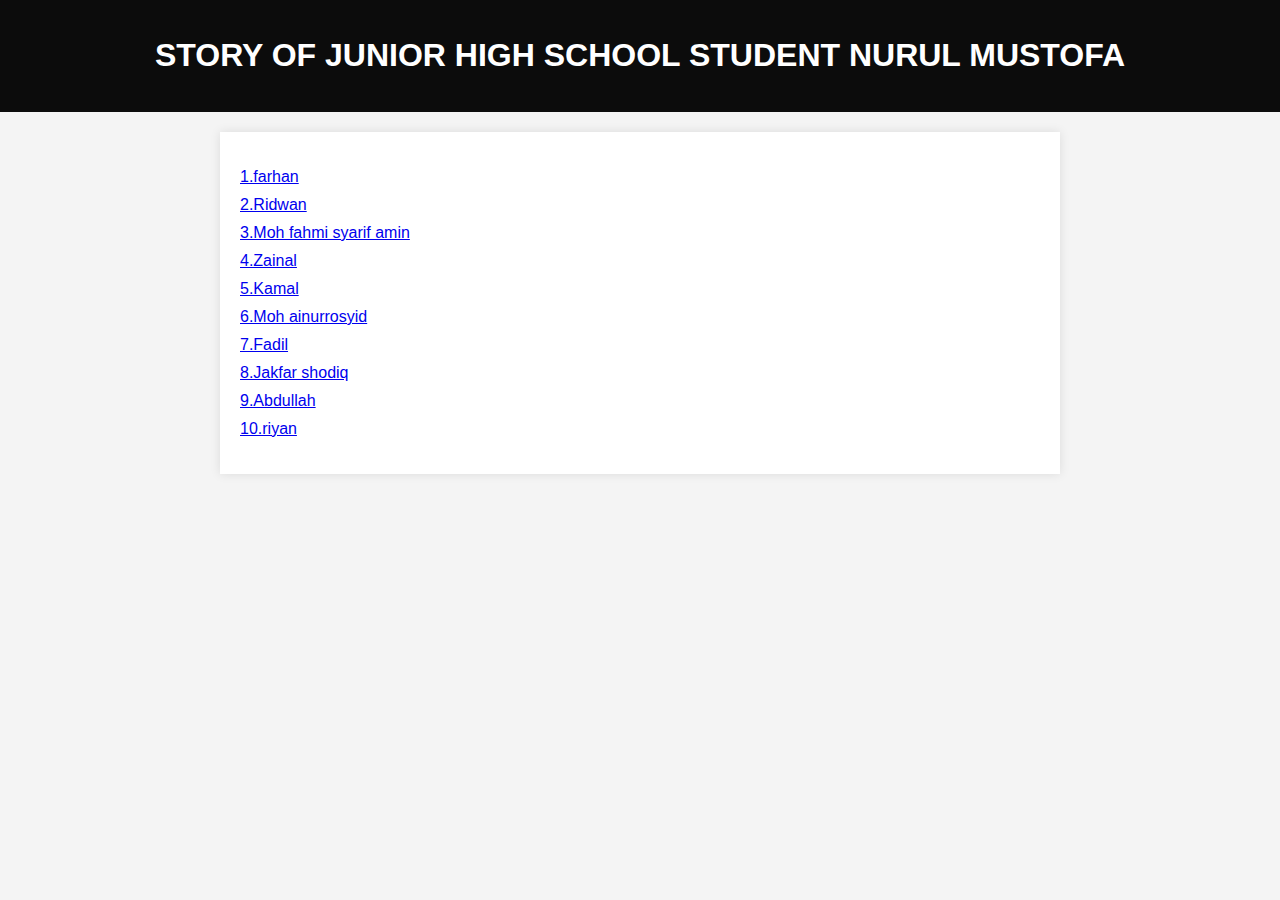
<file: index.html>
<!DOCTYPE html>
<html lang="en">
<head>
    <meta charset="UTF-8">
    <meta name="viewport" content="width=device-width, initial-scale=1.0">
    <link rel="stylesheet" href="style.css">
    <title>Cerita Murid</title>
</head>
<body>

    <header>
        <!-- <img src="img/smp.jpg" alt="murid murid smp"> -->
        <h1>STORY OF JUNIOR HIGH SCHOOL STUDENT NURUL MUSTOFA </h1>
       
    </header>

    <section>
        <ul>
            <li><a href="farhan.html">1.farhan</a></li>
            <li><a href="Ridwan.html">2.Ridwan</a></li>
            <li><a href="fahmi.html">3.Moh fahmi syarif amin</a></li>
            <li><a href="zainal.html">4.Zainal</a></li>
            <li><a href="kamal.html">5.Kamal</a></li>
            <li><a href="rosyid.html">6.Moh ainurrosyid</a></li>
            <li><a href="fadil.html">7.Fadil</a></li>
            <li><a href="jakfar.html">8.Jakfar shodiq</a></li>
            <li><a href="abdullah.html">9.Abdullah</a></li>
            <li><a href="riyan.html">10.riyan</a></li>
            

            <!-- Tambahkan judul cerita murid laki-laki lainnya di sini -->
        </ul>
    </section>

</body>
</html>
</file>
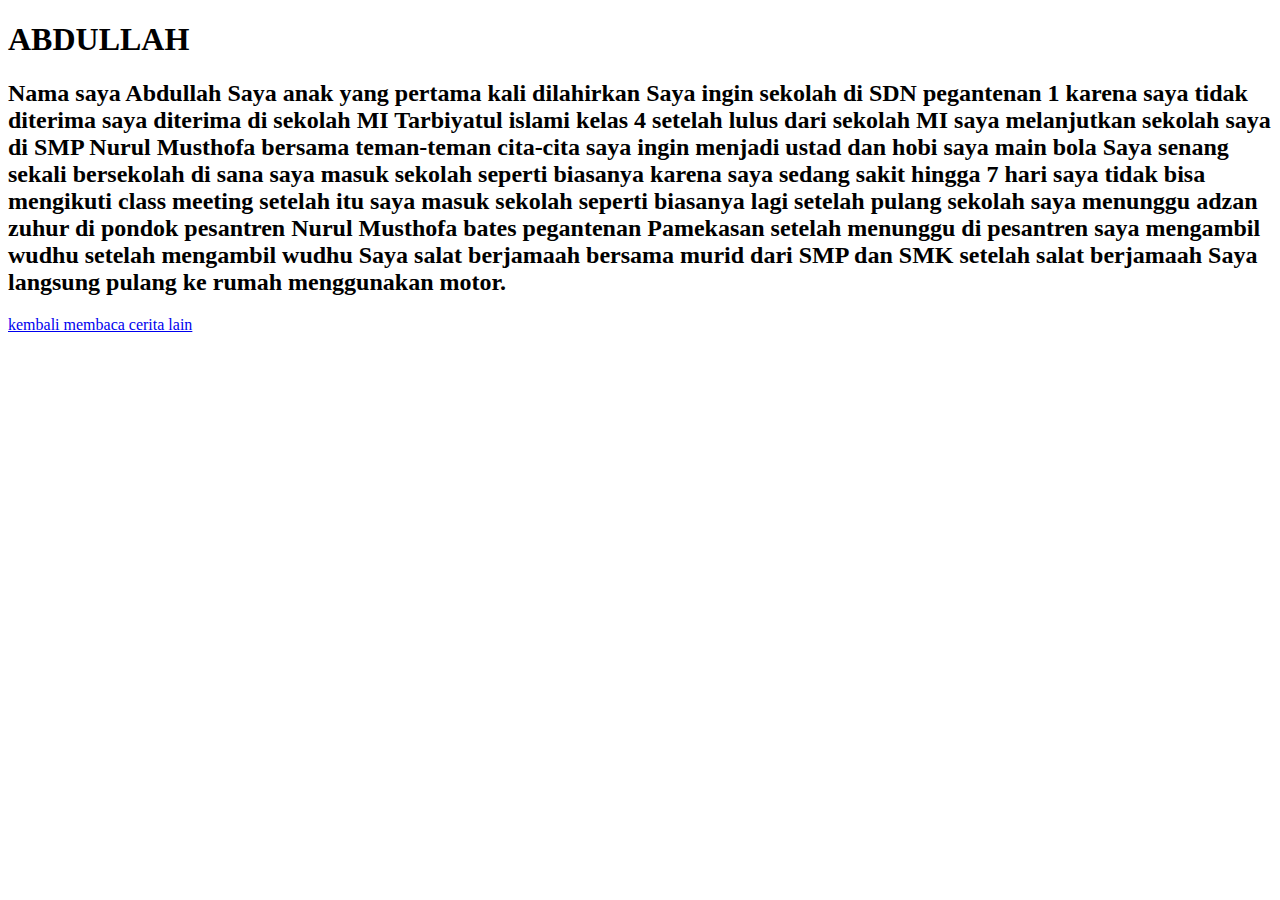
<file: abdullah.html>
<!DOCTYPE html>
<html lang="en">
<head>
    <meta charset="UTF-8">
    <meta name="viewport" content="width=device-width, initial-scale=1.0">
    <title>Document</title>
</head>
<body>
    <h1>ABDULLAH</h1>
    <h2>Nama saya Abdullah Saya anak yang pertama kali dilahirkan Saya ingin sekolah di SDN pegantenan 1 karena saya tidak diterima saya diterima di sekolah MI Tarbiyatul islami kelas 4 setelah lulus dari sekolah MI saya melanjutkan sekolah saya di SMP Nurul Musthofa bersama teman-teman cita-cita saya ingin menjadi ustad dan hobi saya main bola Saya senang sekali bersekolah di sana saya masuk sekolah seperti biasanya karena saya sedang sakit hingga 7 hari saya tidak bisa mengikuti class meeting setelah itu saya masuk sekolah seperti biasanya lagi setelah pulang sekolah saya menunggu adzan zuhur di pondok pesantren Nurul Musthofa bates pegantenan Pamekasan setelah menunggu di pesantren saya mengambil wudhu setelah mengambil wudhu Saya salat berjamaah bersama murid dari SMP dan SMK setelah salat berjamaah Saya langsung pulang ke rumah menggunakan motor.</h2>
    <a href="index.html">kembali membaca cerita lain</a>
</body>
</html>
</file>
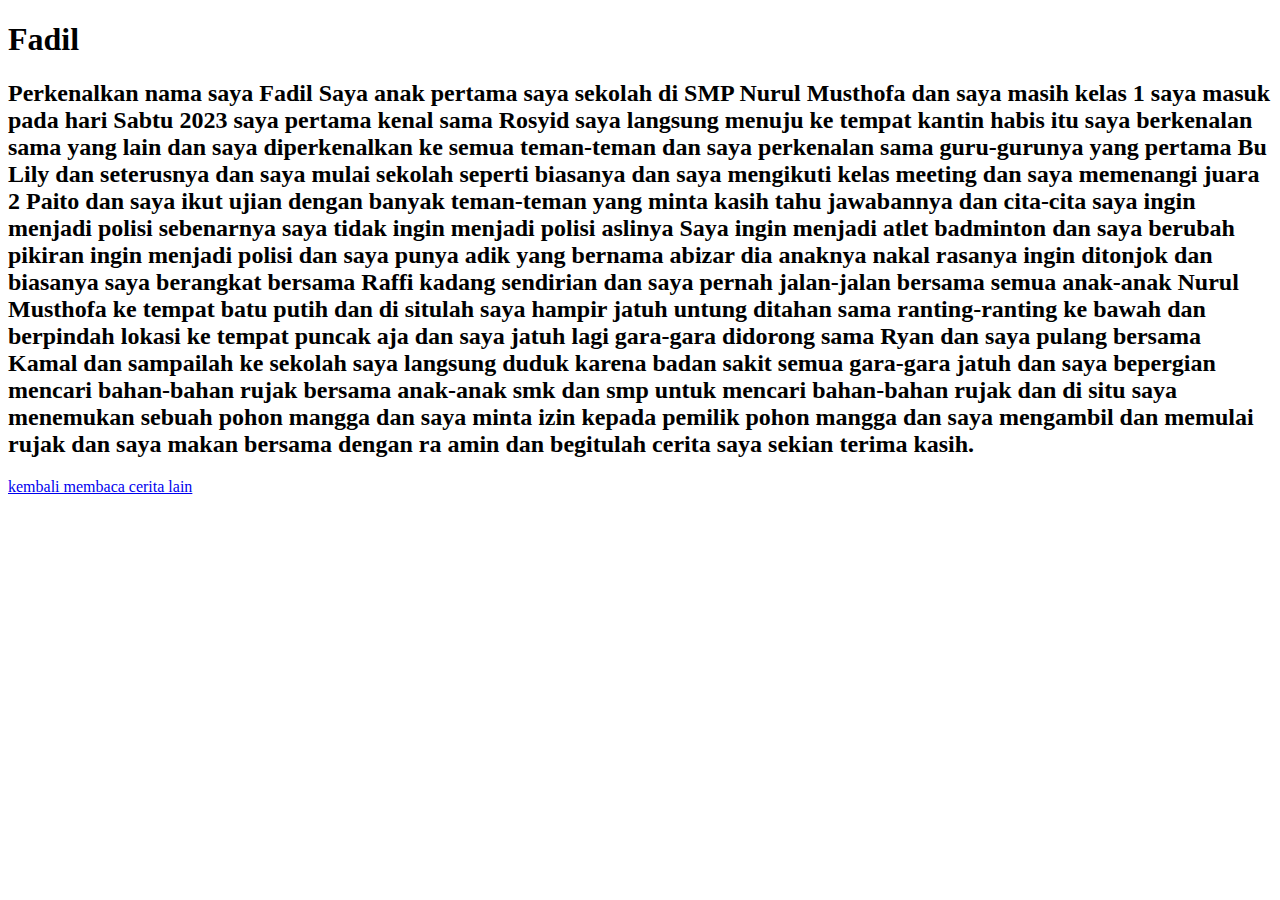
<file: fadil.html>
<!DOCTYPE html>
<html lang="en">
<head>
    <meta charset="UTF-8">
    <meta name="viewport" content="width=device-width, initial-scale=1.0">
    <title>Document</title>
</head>
<body>
    <h1>Fadil</h1>
    <h2>Perkenalkan nama saya Fadil Saya anak pertama saya sekolah di SMP Nurul Musthofa dan saya masih kelas 1 saya masuk pada hari Sabtu 2023 saya pertama kenal sama Rosyid saya langsung menuju ke tempat kantin habis itu saya berkenalan sama yang lain dan saya diperkenalkan ke semua teman-teman dan saya perkenalan sama guru-gurunya yang pertama Bu Lily dan seterusnya dan saya mulai sekolah seperti biasanya dan saya mengikuti kelas meeting dan saya memenangi juara 2 Paito dan saya ikut ujian dengan banyak teman-teman yang minta kasih tahu jawabannya dan cita-cita saya ingin menjadi polisi sebenarnya saya tidak ingin menjadi polisi aslinya Saya ingin menjadi atlet badminton dan saya berubah pikiran ingin menjadi polisi dan saya punya adik yang bernama abizar dia anaknya nakal rasanya ingin ditonjok dan biasanya saya berangkat bersama Raffi kadang sendirian dan saya pernah jalan-jalan bersama semua anak-anak Nurul Musthofa ke tempat batu putih dan di situlah saya hampir jatuh untung ditahan sama ranting-ranting ke bawah dan berpindah lokasi ke tempat puncak aja dan saya jatuh lagi gara-gara didorong sama Ryan dan saya pulang bersama Kamal dan sampailah ke sekolah saya langsung duduk karena badan sakit semua gara-gara jatuh dan saya bepergian mencari bahan-bahan rujak bersama anak-anak smk dan smp untuk mencari bahan-bahan rujak dan di situ saya menemukan sebuah pohon mangga dan saya minta izin kepada pemilik pohon mangga dan saya mengambil dan memulai rujak dan saya makan bersama dengan ra amin dan begitulah cerita saya sekian terima kasih.</h2>
    <a href="index.html">kembali membaca cerita lain</a>
</body>
</html>
</file>
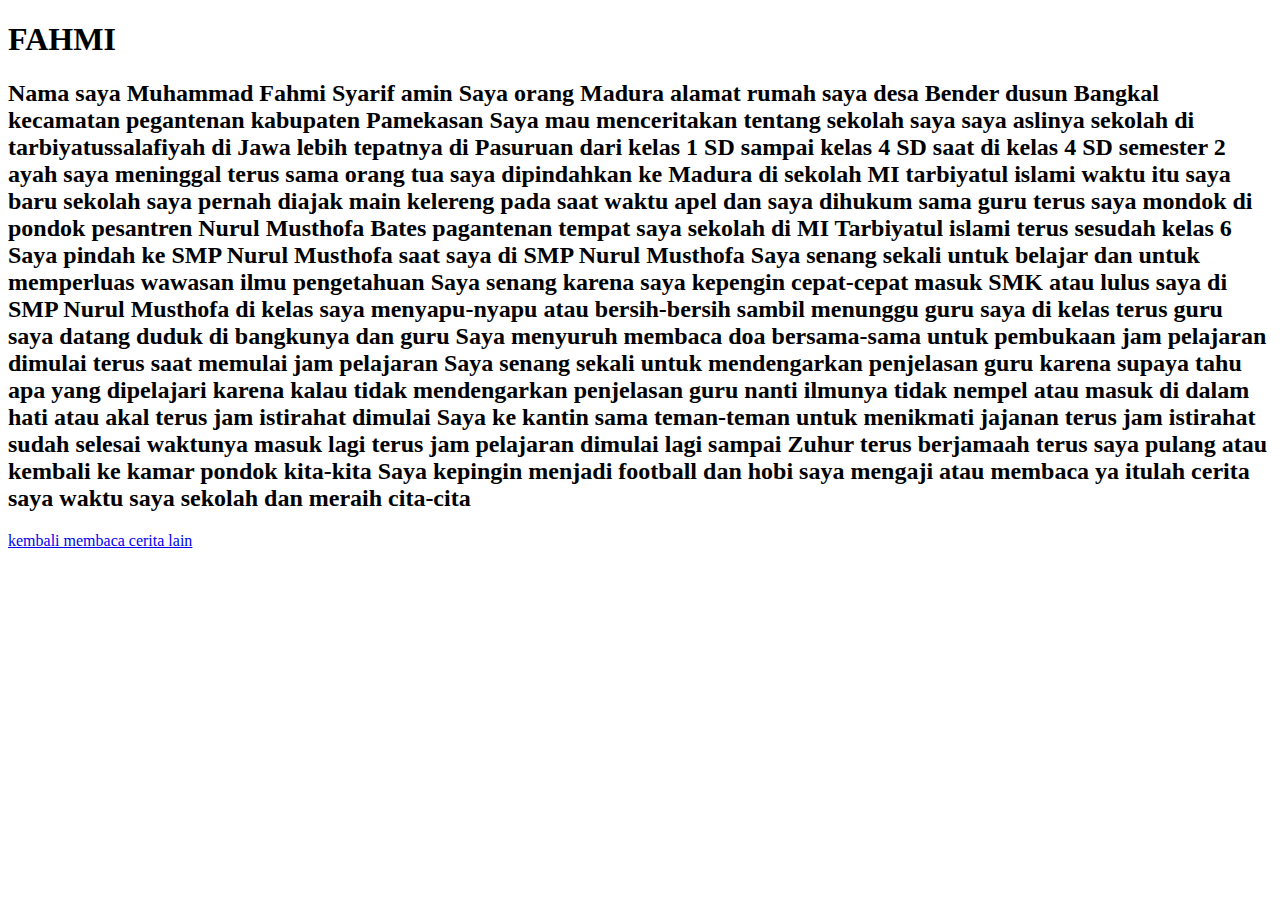
<file: fahmi.html>
<!DOCTYPE html>
<html lang="en">
<head>
    <meta charset="UTF-8">
    <meta name="viewport" content="width=device-width, initial-scale=1.0">
    <title>Document</title>
</head>
<body>
    <h1>FAHMI</h1>
    <h2>Nama saya Muhammad Fahmi Syarif amin Saya orang Madura alamat rumah saya desa Bender dusun Bangkal kecamatan pegantenan kabupaten Pamekasan Saya mau menceritakan tentang sekolah saya saya aslinya sekolah di tarbiyatussalafiyah di Jawa lebih tepatnya di Pasuruan dari kelas 1 SD sampai kelas 4 SD saat di kelas 4 SD semester 2 ayah saya meninggal terus sama orang tua saya dipindahkan ke Madura di sekolah MI tarbiyatul islami waktu itu saya baru sekolah saya pernah diajak main kelereng pada saat waktu apel dan saya dihukum sama guru terus saya mondok di pondok pesantren Nurul Musthofa Bates pagantenan tempat saya sekolah di MI Tarbiyatul islami terus sesudah kelas 6 Saya pindah ke SMP Nurul Musthofa saat saya di SMP Nurul Musthofa Saya senang sekali untuk belajar dan untuk memperluas wawasan ilmu pengetahuan Saya senang karena saya kepengin cepat-cepat masuk SMK atau lulus saya di SMP Nurul Musthofa di kelas saya menyapu-nyapu atau bersih-bersih sambil menunggu guru saya di kelas terus guru saya datang duduk di bangkunya dan guru Saya menyuruh membaca doa bersama-sama untuk pembukaan jam pelajaran dimulai terus saat memulai jam pelajaran Saya senang sekali untuk mendengarkan penjelasan guru karena supaya tahu apa yang dipelajari karena kalau tidak mendengarkan penjelasan guru nanti ilmunya tidak nempel atau masuk di dalam hati atau akal terus jam istirahat dimulai Saya ke kantin sama teman-teman untuk menikmati jajanan terus jam istirahat sudah selesai waktunya masuk lagi terus jam pelajaran dimulai lagi sampai Zuhur terus berjamaah terus saya pulang atau kembali ke kamar pondok kita-kita Saya kepingin menjadi football dan hobi saya mengaji atau membaca ya itulah cerita saya waktu saya sekolah dan meraih cita-cita</h2>
    <a href="index.html">kembali membaca cerita lain</a>
</body>
</html>
</file>
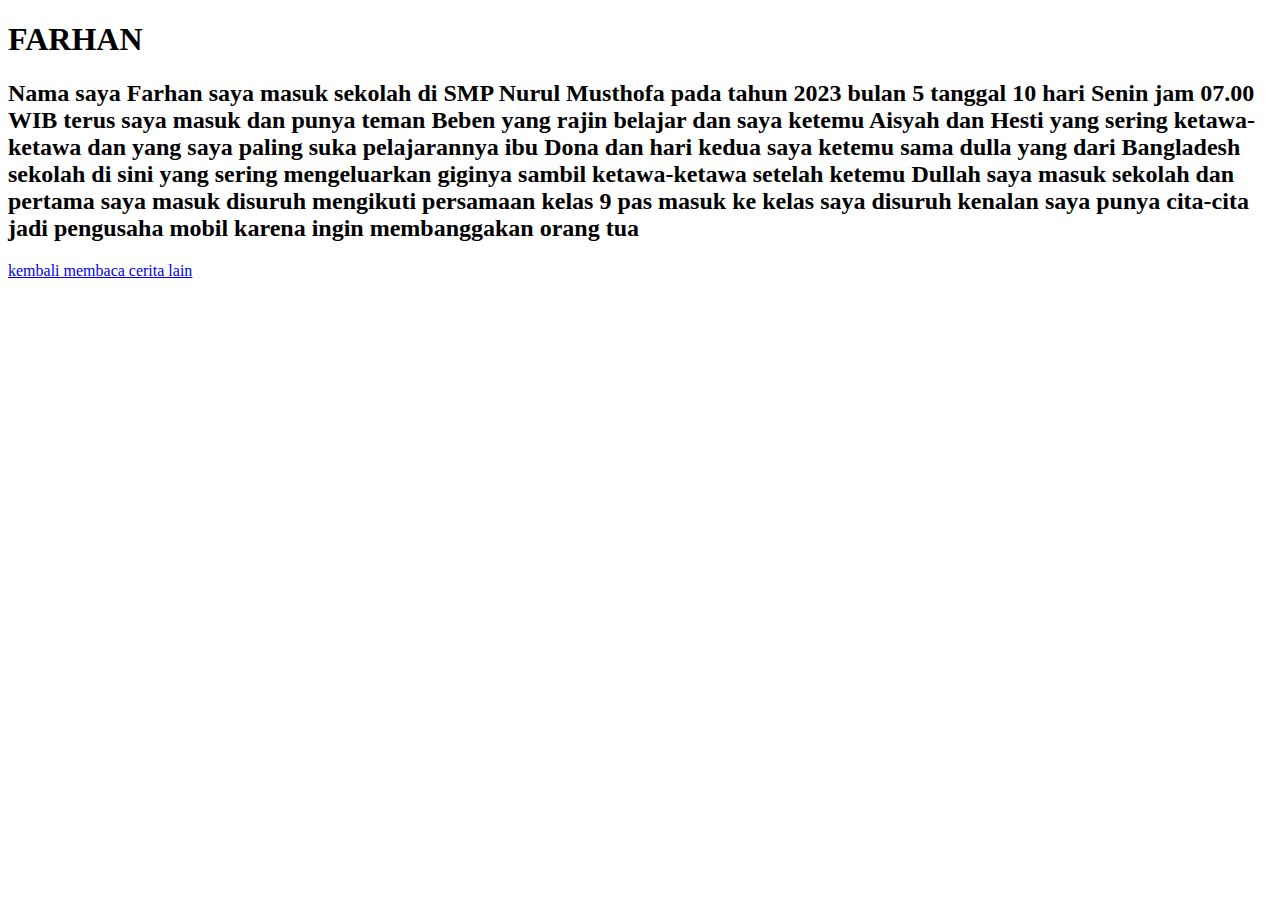
<file: farhan.html>
<!DOCTYPE html>
<html lang="en">
<head>
    <meta charset="UTF-8">
    <meta name="viewport" content="width=device-width, initial-scale=1.0">
    <title>Document</title>
</head>
<body>
    <h1>FARHAN</h1>
    <h2>Nama saya Farhan saya masuk sekolah di SMP Nurul Musthofa pada tahun 2023 bulan 5 tanggal 10 hari Senin jam 07.00 WIB terus 
        saya masuk dan punya teman Beben yang rajin belajar dan saya ketemu Aisyah dan Hesti yang sering ketawa-ketawa dan yang saya paling suka pelajarannya ibu Dona dan hari kedua saya ketemu sama dulla yang dari Bangladesh sekolah di sini yang sering mengeluarkan giginya sambil ketawa-ketawa setelah ketemu Dullah saya masuk sekolah dan pertama saya masuk disuruh mengikuti persamaan kelas 9 pas masuk ke kelas saya disuruh kenalan saya punya cita-cita jadi pengusaha mobil karena ingin membanggakan orang tua</h2>
    <a href="index.html">kembali membaca cerita lain</a>
</body>
</html>
</file>
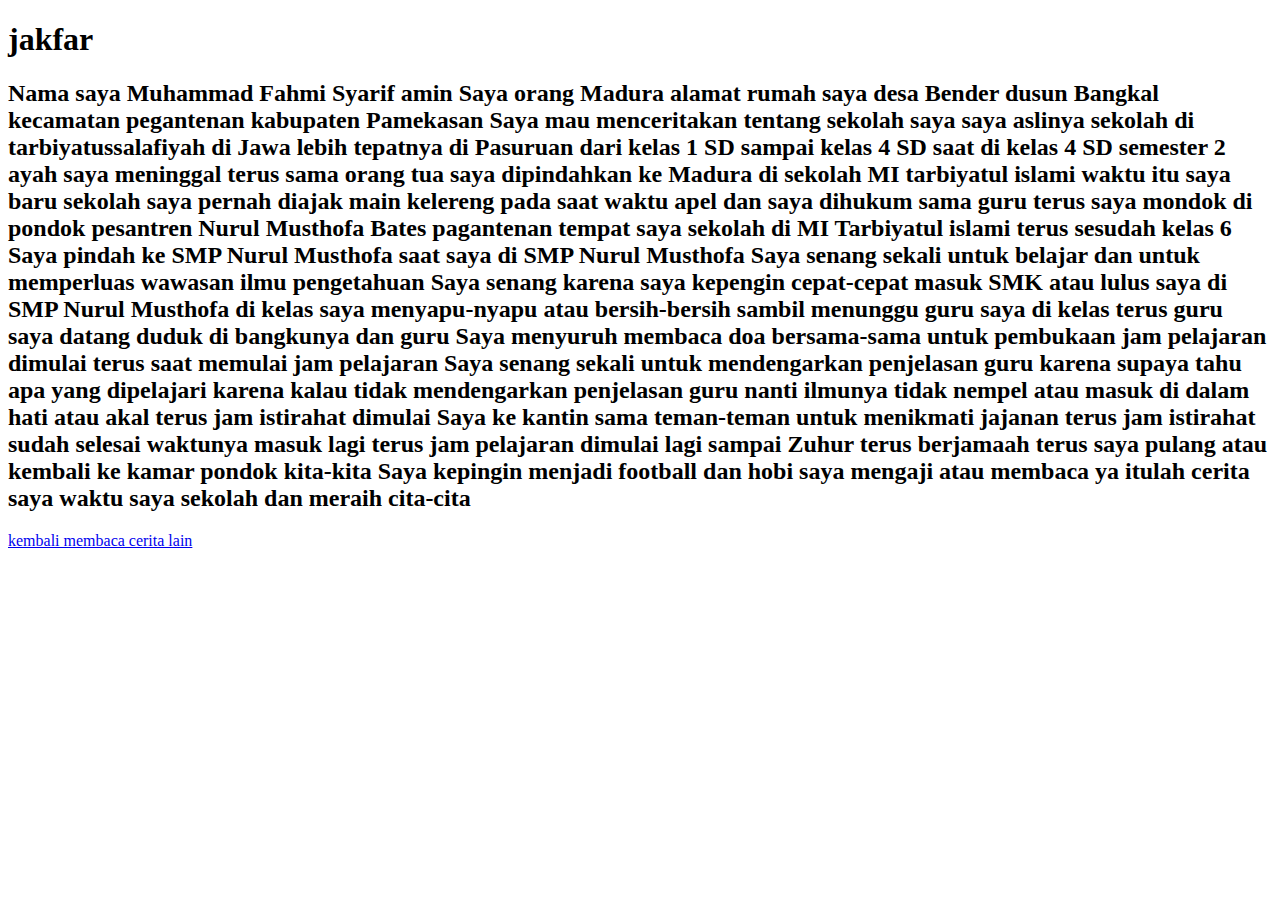
<file: jakfar.html>
<!DOCTYPE html>
<html lang="en">
<head>
    <meta charset="UTF-8">
    <meta name="viewport" content="width=device-width, initial-scale=1.0">
    <title>Document</title>
</head>
<body>
    <h1>jakfar</h1>
    <h2>Nama saya Muhammad Fahmi Syarif amin Saya orang Madura alamat rumah saya desa Bender dusun Bangkal kecamatan pegantenan kabupaten Pamekasan Saya mau menceritakan tentang sekolah saya saya aslinya sekolah di tarbiyatussalafiyah di Jawa lebih tepatnya di Pasuruan dari kelas 1 SD sampai kelas 4 SD saat di kelas 4 SD semester 2 ayah saya meninggal terus sama orang tua saya dipindahkan ke Madura di sekolah MI tarbiyatul islami waktu itu saya baru sekolah saya pernah diajak main kelereng pada saat waktu apel dan saya dihukum sama guru terus saya mondok di pondok pesantren Nurul Musthofa Bates pagantenan tempat saya sekolah di MI Tarbiyatul islami terus sesudah kelas 6 Saya pindah ke SMP Nurul Musthofa saat saya di SMP Nurul Musthofa Saya senang sekali untuk belajar dan untuk memperluas wawasan ilmu pengetahuan Saya senang karena saya kepengin cepat-cepat masuk SMK atau lulus saya di SMP Nurul Musthofa di kelas saya menyapu-nyapu atau bersih-bersih sambil menunggu guru saya di kelas terus guru saya datang duduk di bangkunya dan guru Saya menyuruh membaca doa bersama-sama untuk pembukaan jam pelajaran dimulai terus saat memulai jam pelajaran Saya senang sekali untuk mendengarkan penjelasan guru karena supaya tahu apa yang dipelajari karena kalau tidak mendengarkan penjelasan guru nanti ilmunya tidak nempel atau masuk di dalam hati atau akal terus jam istirahat dimulai Saya ke kantin sama teman-teman untuk menikmati jajanan terus jam istirahat sudah selesai waktunya masuk lagi terus jam pelajaran dimulai lagi sampai Zuhur terus berjamaah terus saya pulang atau kembali ke kamar pondok kita-kita Saya kepingin menjadi football dan hobi saya mengaji atau membaca ya itulah cerita saya waktu saya sekolah dan meraih cita-cita</h2>
    <a href="index.html">kembali membaca cerita lain</a>
</body>
</html>
</file>
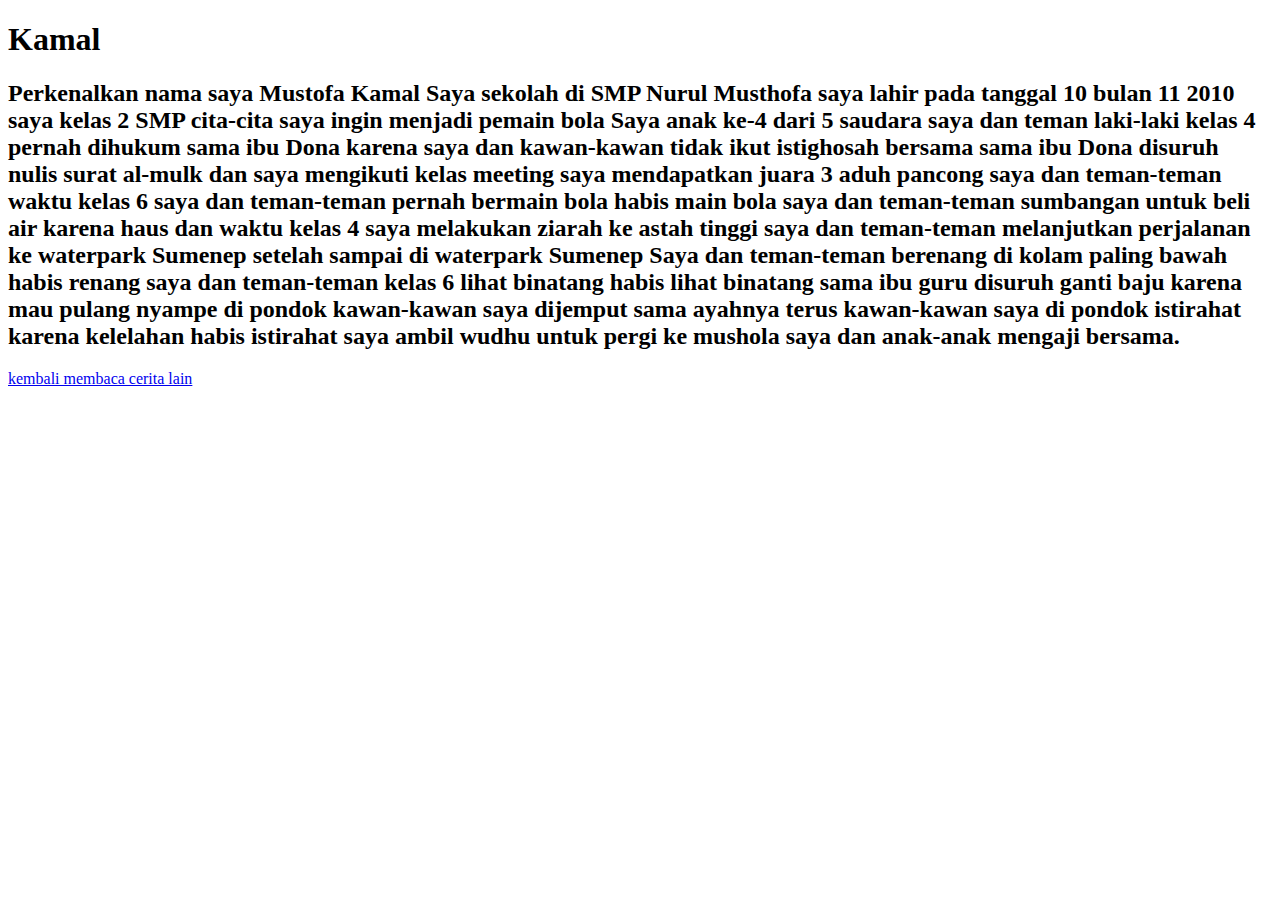
<file: kamal.html>
<!DOCTYPE html>
<html lang="en">
<head>
    <meta charset="UTF-8">
    <meta name="viewport" content="width=device-width, initial-scale=1.0">
    <title>Document</title>
</head>
<body>
    <h1>Kamal</h1>
    <h2>Perkenalkan nama saya Mustofa Kamal Saya sekolah di SMP Nurul Musthofa saya lahir pada tanggal 10 bulan 11 2010 saya kelas 2 SMP cita-cita saya ingin menjadi pemain bola Saya anak ke-4 dari 5 saudara saya dan teman laki-laki kelas 4 pernah dihukum sama ibu Dona karena saya dan kawan-kawan tidak ikut istighosah bersama sama ibu Dona disuruh nulis surat al-mulk dan saya mengikuti kelas meeting saya mendapatkan juara 3 aduh pancong saya dan teman-teman waktu kelas 6 saya dan teman-teman pernah bermain bola habis main bola saya dan teman-teman sumbangan untuk beli air karena haus dan waktu kelas 4 saya melakukan ziarah ke astah tinggi  saya dan teman-teman melanjutkan perjalanan ke waterpark Sumenep setelah sampai di waterpark Sumenep Saya dan teman-teman berenang di kolam paling bawah habis renang saya dan teman-teman kelas 6 lihat binatang habis lihat binatang sama ibu guru disuruh ganti baju karena mau pulang nyampe di pondok kawan-kawan saya dijemput sama ayahnya terus kawan-kawan saya di pondok istirahat karena kelelahan habis istirahat saya ambil wudhu untuk pergi ke mushola saya dan anak-anak mengaji bersama.</h2>
    <a href="index.html">kembali membaca cerita lain</a>
</body>
</html>
</file>
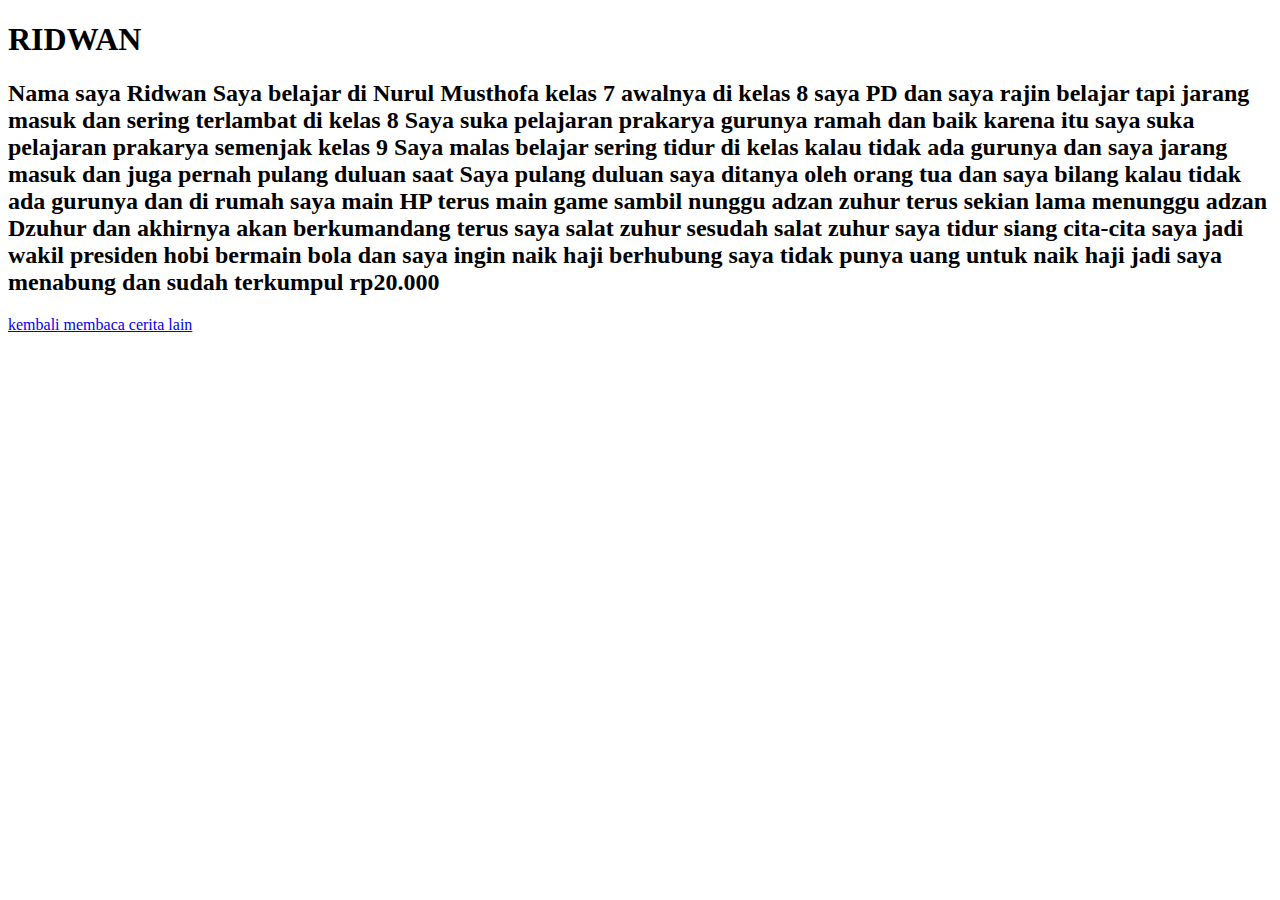
<file: Ridwan.html>
<!DOCTYPE html>
<html lang="en">
<head>
    <meta charset="UTF-8">
    <meta name="viewport" content="width=device-width, initial-scale=1.0">
    <title>Document</title>
</head>
<body>
    <h1>RIDWAN</h1>
    <h2>Nama saya Ridwan Saya belajar di Nurul Musthofa kelas 7 awalnya di kelas 8 saya PD dan saya rajin belajar tapi jarang masuk dan sering terlambat di kelas 8 Saya suka pelajaran prakarya gurunya ramah dan baik karena itu saya suka pelajaran prakarya semenjak kelas 9 Saya malas belajar sering tidur di kelas kalau tidak ada gurunya dan saya jarang masuk dan juga pernah pulang duluan saat Saya pulang duluan saya ditanya oleh orang tua dan saya bilang kalau tidak ada gurunya dan di rumah saya main HP terus main game sambil nunggu adzan zuhur terus sekian lama menunggu adzan Dzuhur dan akhirnya akan berkumandang terus saya salat zuhur sesudah salat zuhur saya tidur siang cita-cita saya jadi wakil presiden hobi bermain bola dan saya ingin naik haji berhubung saya tidak punya uang untuk naik haji jadi saya menabung dan sudah terkumpul rp20.000</h2>
    <a href="index.html">kembali membaca cerita lain</a>
</body>
</html>
</file>
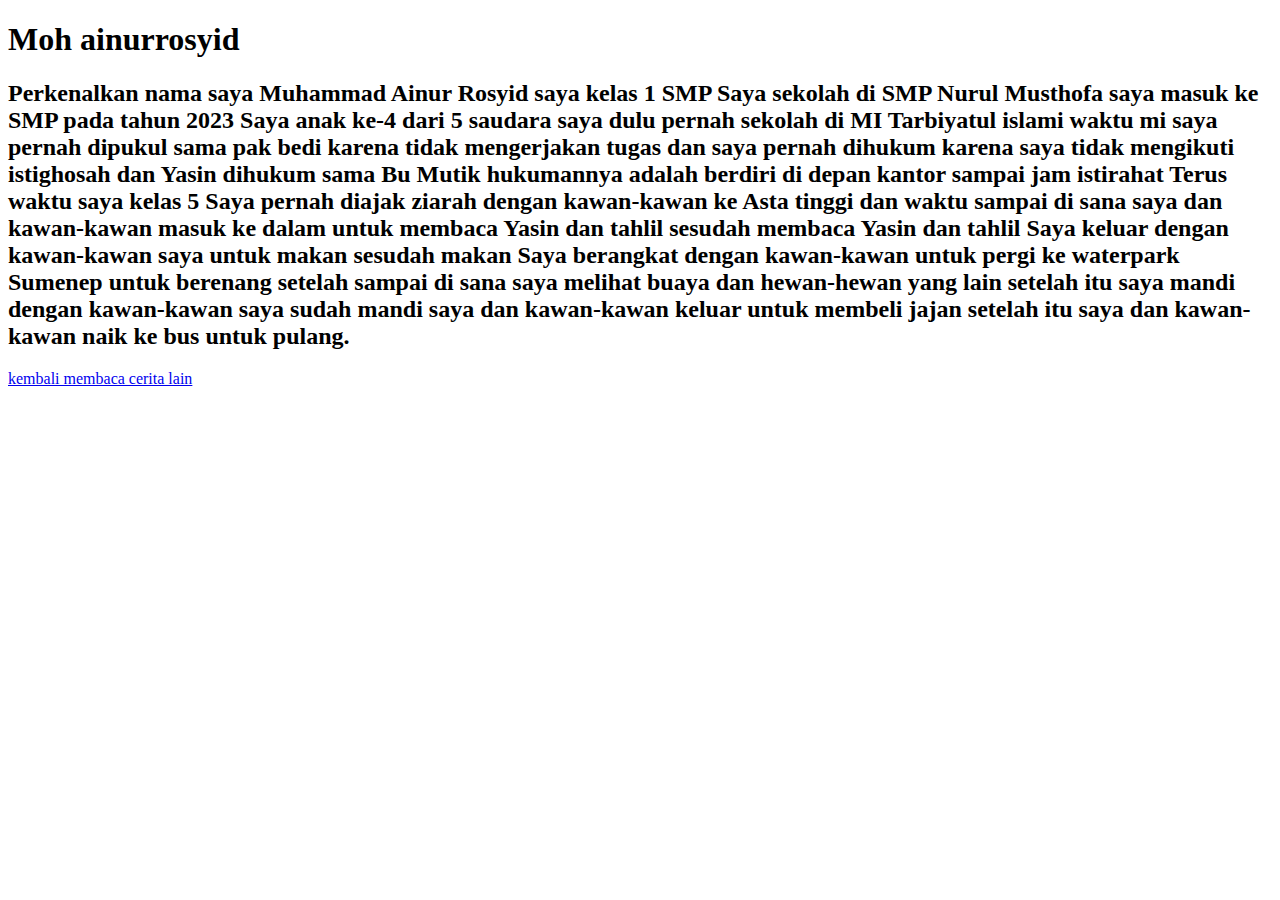
<file: rosyid.html>
<!DOCTYPE html>
<html lang="en">
<head>
    <meta charset="UTF-8">
    <meta name="viewport" content="width=device-width, initial-scale=1.0">
    <title>Document</title>
</head>
<body>
    <h1>Moh ainurrosyid</h1>
    <h2>Perkenalkan nama saya Muhammad Ainur Rosyid saya kelas 1 SMP Saya sekolah di SMP Nurul Musthofa saya masuk ke SMP pada tahun 2023 Saya anak ke-4 dari 5 saudara saya dulu pernah sekolah di MI Tarbiyatul islami waktu mi saya pernah dipukul sama pak bedi karena tidak mengerjakan tugas dan saya pernah dihukum karena saya tidak mengikuti istighosah dan Yasin dihukum sama Bu Mutik hukumannya adalah berdiri di depan kantor sampai jam istirahat Terus waktu saya kelas 5 Saya pernah diajak ziarah dengan kawan-kawan ke Asta tinggi dan waktu sampai di sana saya dan kawan-kawan masuk ke dalam untuk membaca Yasin dan tahlil sesudah membaca Yasin dan tahlil Saya keluar dengan kawan-kawan saya untuk makan sesudah makan Saya berangkat dengan kawan-kawan untuk pergi ke waterpark Sumenep untuk berenang setelah sampai di sana saya melihat buaya dan hewan-hewan yang lain setelah itu saya mandi dengan kawan-kawan saya sudah mandi saya dan kawan-kawan keluar untuk membeli jajan setelah itu saya dan kawan-kawan naik ke bus untuk pulang.</h2>
    <a href="index.html">kembali membaca cerita lain</a>
</body>
</html>
</file>
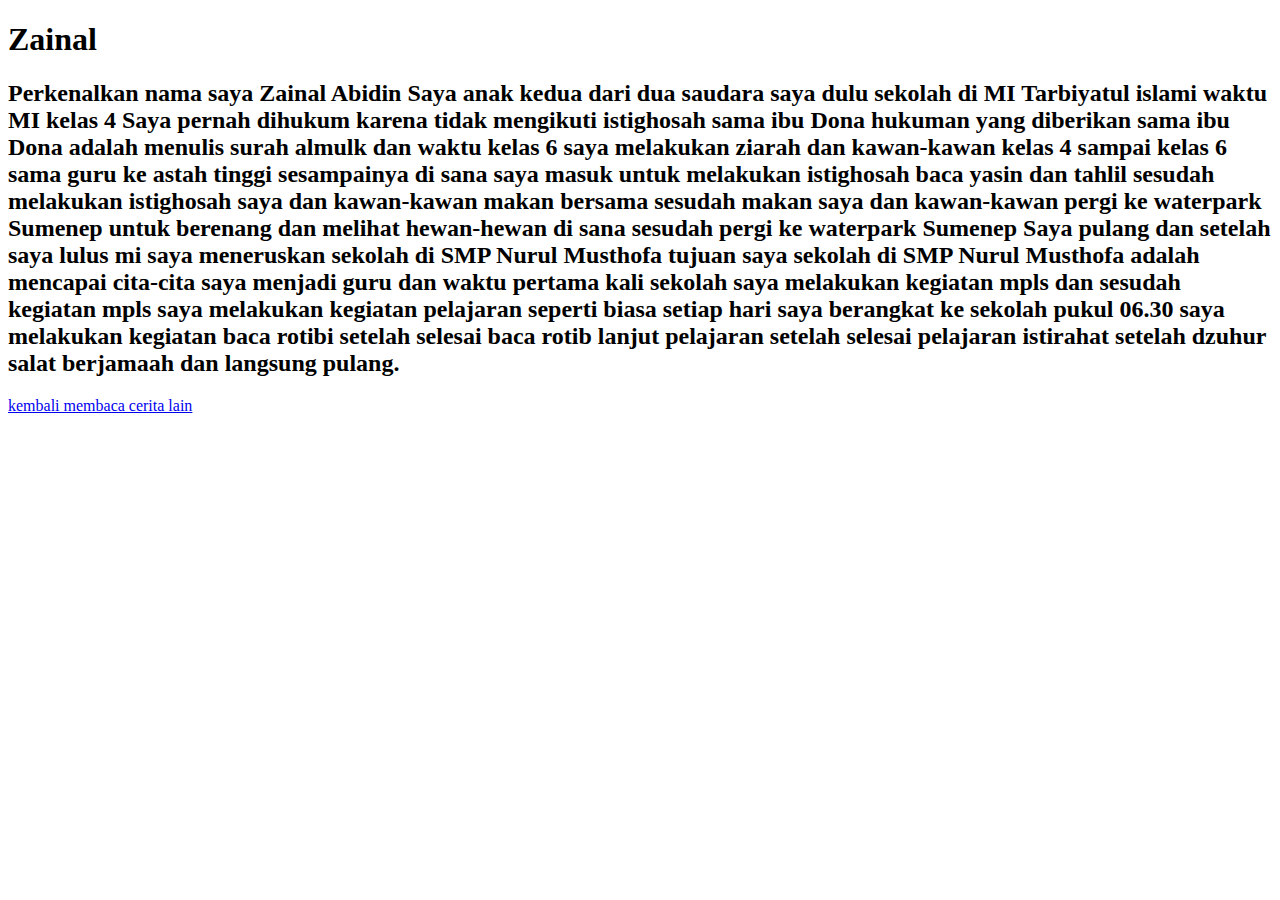
<file: zainal.html>
<!DOCTYPE html>
<html lang="en">
<head>
    <meta charset="UTF-8">
    <meta name="viewport" content="width=device-width, initial-scale=1.0">
    <title>Document</title>
</head>
<body>
    <h1>Zainal</h1>
    <h2>Perkenalkan nama saya Zainal Abidin Saya anak kedua dari dua saudara saya dulu sekolah di MI Tarbiyatul islami waktu MI kelas 4 Saya pernah dihukum karena tidak mengikuti istighosah sama ibu Dona hukuman yang diberikan sama ibu Dona adalah menulis surah almulk dan waktu kelas 6 saya melakukan ziarah dan kawan-kawan kelas 4 sampai kelas 6 sama guru ke astah tinggi sesampainya di sana saya masuk untuk melakukan istighosah baca yasin dan tahlil sesudah melakukan istighosah saya dan kawan-kawan makan bersama sesudah makan saya dan kawan-kawan pergi ke waterpark Sumenep untuk berenang dan melihat hewan-hewan di sana sesudah pergi ke waterpark Sumenep Saya pulang dan setelah saya lulus mi saya meneruskan sekolah di SMP Nurul Musthofa tujuan saya sekolah di SMP Nurul Musthofa adalah mencapai cita-cita saya menjadi guru dan waktu pertama kali sekolah saya melakukan kegiatan mpls dan sesudah kegiatan mpls saya melakukan kegiatan pelajaran seperti biasa setiap hari saya berangkat ke sekolah pukul 06.30 saya melakukan kegiatan baca rotibi setelah selesai baca rotib lanjut pelajaran setelah selesai pelajaran istirahat setelah dzuhur salat berjamaah dan langsung pulang.</h2>
    <a href="index.html">kembali membaca cerita lain</a>
</body>
</html>
</file>
<file: style.css>
body {
    font-family: Arial, sans-serif;
    background-color: #f4f4f4;
    margin: 0;
    padding: 0;
    box-sizing: border-box;

}
body h2{
    text-size-adjust: 50px;
    font-family: 'Times New Roman';
    color:#0c0c0c ;
}

header {
    background-color: #0c0c0c;
    color: #fff;
    text-align: center;
    padding: 1em;
}

section {
    max-width: 800px;
    margin: 20px auto;
    padding: 20px;
    background-color: #fff;
    box-shadow: 0 0 10px rgba(0, 0, 0, 0.1);
}

ul {
    list-style: none;
    padding: 0;
}

li {
    margin-bottom: 10px;
}

.story {
    line-height: 1.6;
}
</file>
